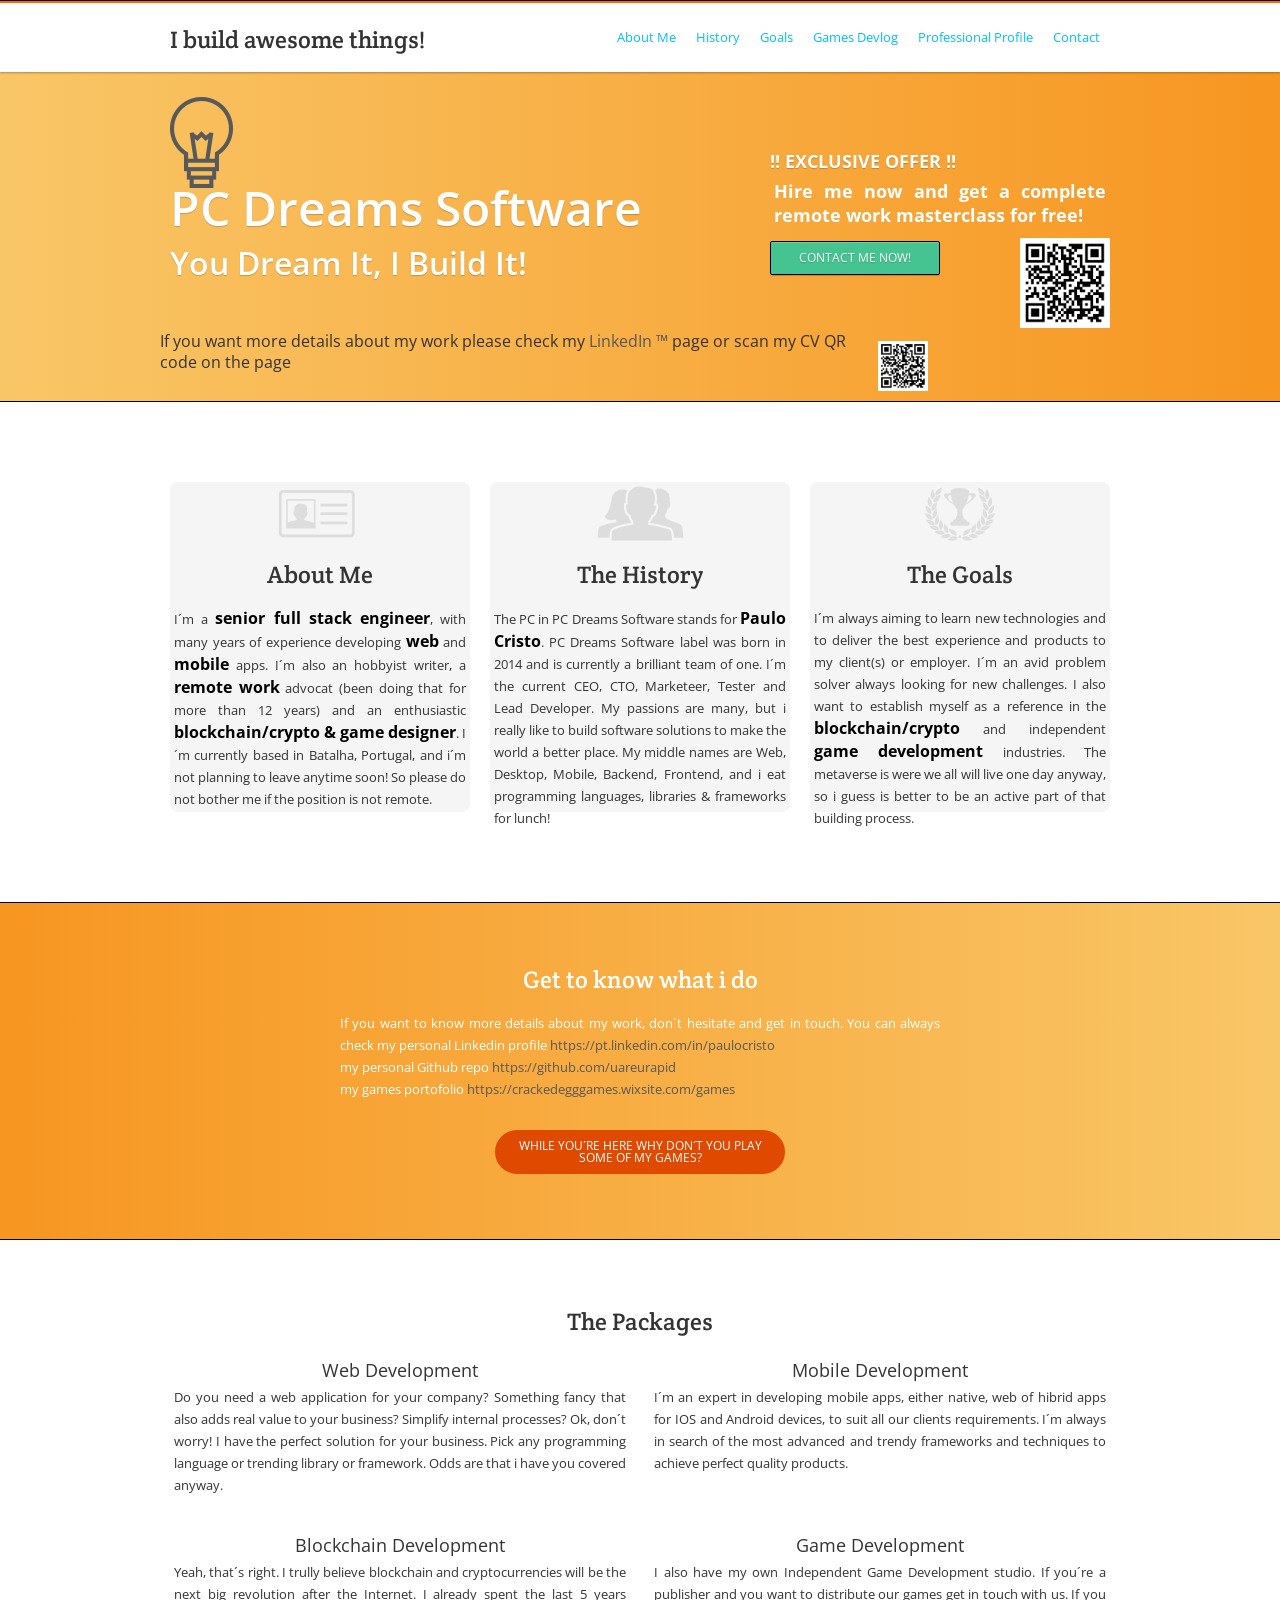
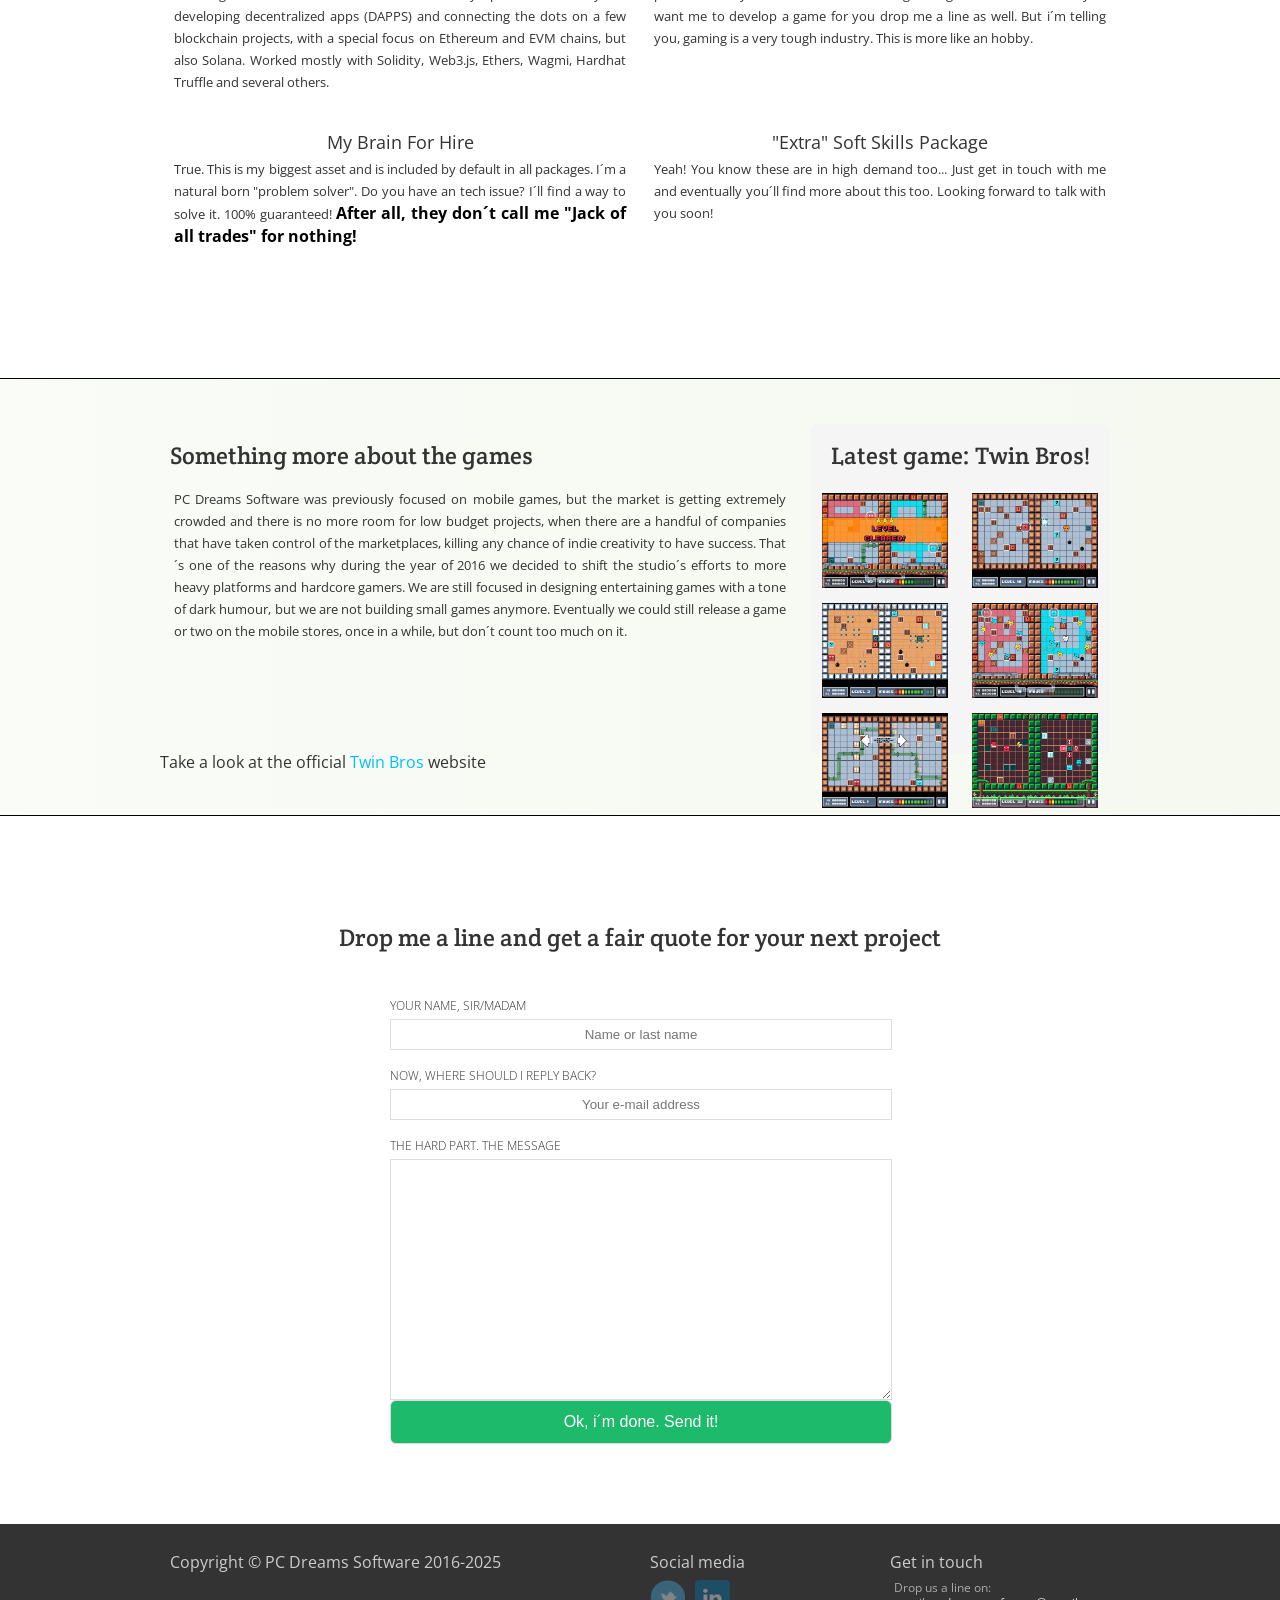
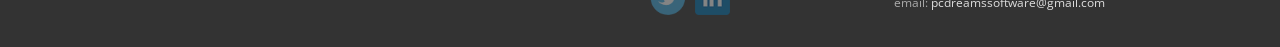
<file: index1.html>
<!-- =============================================== -->
<!-- =                                             = -->
<!-- =                Keyners	                   = -->
<!-- =                                             = -->
<!-- =          https://keyners.com/	               = -->
<!-- =============================================== -->


<!DOCTYPE html>
<!--[if lt IE 7 ]><html class="ie ie6" lang="en"> <![endif]-->
<!--[if IE 7 ]><html class="ie ie7" lang="en"> <![endif]-->
<!--[if IE 8 ]><html class="ie ie8" lang="en"> <![endif]-->
<!--[if (gte IE 9)|!(IE)]><!--><html lang="en"> <!--<![endif]-->
<head>

	<!-- Basic Page Needs
  ================================================== -->
	<meta charset="utf-8">
	<title>PC Dreams Software</title>
	<meta name="description" content="">
	<meta name="author" content=" Made by Keyners">
    <meta http-equiv="X-UA-Compatible" content="IE=9" />


	<!-- Mobile Specific Metas
  ================================================== -->
	<meta name="viewport" content="width=device-width, initial-scale=1, maximum-scale=1">

	<!-- PT Sans -->
	<link href='https://fonts.googleapis.com/css?family=Open+Sans:400italic,400,300,600&subset=latin,latin-ext' rel='stylesheet' type='text/css'>

	<!-- Crete Roung -->
	<link href='https://fonts.googleapis.com/css?family=Crete+Round&subset=latin,latin-ext' rel='stylesheet' type='text/css'>

	<!-- CSS
  ================================================== -->
  	<link rel="stylesheet" href="css/reset.css">
	<link rel="stylesheet" href="css/skeleton.css">
	<link rel="stylesheet" href="css/layout.css">
	<link rel="stylesheet" href="css/base.css">

	<!--[if lt IE 9]>
		<script src="https://html5shim.googlecode.com/svn/trunk/html5.js"></script>
	<![endif]-->

	<script src="https://ajax.googleapis.com/ajax/libs/jquery/1.7.2/jquery.js"></script>
	<script type="text/javascript" src="js/validate.js"></script>
	<script type="text/javascript" src="js/fancybox/jquery.fancybox-1.3.4.pack.js"></script>
	<link rel="stylesheet" type="text/css" href="js/fancybox/jquery.fancybox-1.3.4.css" media="screen" />

	<!--[if lt IE 9]><script type="text/javascript" src="js/excanvas.js"></script><![endif]-->
	<script type="text/javascript" src="js/tagcanvas.min.js"></script>

	<script type="text/javascript">
		$(document).ready(function() {
				$("a[rel=example_group]").fancybox({
				'transitionIn'		: 'none',
				'transitionOut'		: 'none',
				'titlePosition' 	: 'over',
				'titleFormat'		: function(title, currentArray, currentIndex, currentOpts) {
					return '<span id="fancybox-title-over">Image ' + (currentIndex + 1) + ' / ' + currentArray.length + (title.length ? ' &nbsp; ' + title : '') + '</span>';
				}
			});

			/**if( ! $('#myCanvas').tagcanvas({
						textColour : '#ffffff',
						outlineThickness : 1,
						maxSpeed : 0.03,
						depth : 0.75
					})) {
				// TagCanvas failed to load
				$('#myCanvasContainer').hide();
			}*/
			// your other jQuery stuff here...
		});
	</script>

	<!-- initialize the canvas -->
	<script type="text/javascript">
		/*window.onload = function() {
			try {
				// use internal link list, so second argument is ''
				TagCanvas.Start('myCanvas','',{
					extColour: '#ff0000',
					outlineColour: 'transparent',
					reverse: true,
					depth: 0.5,
					maxSpeed: 0.05,
					zoom:0.7,
					shape: 'sphere'
					//noMouse: true,
					//initial:[0.2,0.3]
				});

			} catch(e) {
				// something went wrong, hide the canvas container
				document.getElementById('myCanvasContainer').style.display = 'none';
			}
		};*/
	</script>



</head>
<body>


	<header>			
		<nav>
			<div class='container'>
				<div class='five columns logo'>

					<h3 class="no-padding">I build awesome things!</h3>
				</div>

				<div class='eleven columns'>
					<ul class='mainMenu'>
						<!--<li><a href='index.html' title='Home'>Home</a></li>-->
						<li><a href='#about' title='About me'>About Me</a></li>
						<li><a href='#team' title='The team'>History</a></li>
						<li><a href='#goals' title='Goals'>Goals</a></li>
						<li><a target="_blank" href='https://pcdreamssoftware.tumblr.com' title='Blog'>Games Devlog</a></li>
						<li><a target="_blank" href='https://pt.linkedin.com/in/paulocristo' title='Portfolio'>Professional Profile</a></li>
						<li><a href='#contact' title='Contact'>Contact</a></li>
					</ul>
				</div>
			</div>
		</nav>

		<div class='container'>
			<div class='slogan'>
				<div class='ten columns'>
					<div class="lamp"></div>
					<div class="inner_slogan">
						<h1>PC Dreams Software</h1>
						<h2>You Dream It, I Build It!</h2>
						
					</div>
					
					
				</div>

				<div class="linkedin">
					
					  <span>If you want more details about my work please check my <a href="https://www.linkedin.com/in/paulocristo/">LinkedIn &trade;</a> page or scan my CV QR code on the page</span>


						<img class="my_cv_mobile" alt="CV" src="images/cv.png"/>
					
				</div>



					<div class='six columns'>

						<!--<div class="round_bordered">-->
						<h4 class="important">!! EXCLUSIVE OFFER !!</h4>
						<p><em class="important">Hire me now and get a complete remote work masterclass for free!</em></p>
						<a target="_blank" href='mailto:pcdreamssoftware@gmail.com' class='button medium green'>Contact me now!</a>
							<!--<img src="images/frame.png" alt="Me, myself and I" title="Contact me now!"/>
					   </div>-->
				
					   <a href="https://www.dropbox.com/s/v1c3mevh546g4ll/Paulo_Cristo_CV_ENG.pdf?dl=0"><div class="my_cv"></div></a>

				   </div>
			</div>
		</div>

	</header>


	<div class='clear'></div>
	<div class='clear'></div>


	<div class='container container-second'>

		<div class='one-third column'>
			<img class="icon" src='images/misc/about_us.png'>
			<h3 id="about">About Me</h3>
			<p>I´m a <strong>senior full stack engineer</strong>, with many years of experience developing <strong>web</strong> and <strong>mobile</strong> apps. I´m also an hobbyist writer, a <strong>remote work</strong> advocat (been doing that for more than 12 years)
				and an enthusiastic <strong>blockchain/crypto & game designer</strong>. I´m currently based in Batalha, Portugal, and i´m not planning to leave anytime soon! So please do not bother me if the position is not remote.
			<!--<br/>Email for inquiries: <strong class="important"><a href="mailto:pcdreamssoftware@gmail.com">pcdreamssoftware@gmail.com</a></strong>-->
			</p>
		</div>


		<div class='one-third column'>
			<img class="icon" src='images/misc/team.png'>
			<h3 id="team">The History</h3>
			<p>The PC in PC Dreams Software stands for <strong>Paulo Cristo</strong>. PC Dreams Software label was born in 2014 and is currently a brilliant team of one. I´m the current CEO, CTO, Marketeer, Tester and Lead Developer.
				My passions are many, but i really like to build software solutions to make the world a better place. My middle names are Web, Desktop, Mobile, Backend, Frontend, and i eat programming languages, libraries & frameworks for lunch!
			</p>
		</div>



		<div class='one-third column'>
			<img class="icon" src='images/misc/goals.png'>
			<h3>The Goals</h3>
			<p>I´m always aiming to learn new technologies and to deliver the best experience and products to my client(s) or employer. I´m an avid problem solver always looking for new challenges. 
				I also want to establish myself as a reference in the <strong>blockchain/crypto</strong> and independent <strong>game development</strong> industries. The metaverse is were we all will live one day anyway, so i guess
				 is better to be an active part of that building process.</p>
		</div>
		
	</div>


	<div class='clear'></div>


	<div class='orange'>

		<div class='container'>
			<h3>Get to know what i do</h3>
			<p>If you want to know more details about my work, don´t hesitate and get in touch. You can always check my personal Linkedin profile
			<a target="_blank" href="https://pt.linkedin.com/in/paulocristo">https://pt.linkedin.com/in/paulocristo</a>
				<br/>my personal Github repo <a target="_blank" href="https://github.com/uareurapid">https://github.com/uareurapid</a>
				<br/>my games portofolio <a target="_blank" href="https://crackedegggames.wixsite.com/games">https://crackedegggames.wixsite.com/games</a>
				<!--<br/>or one of my free to download products <a target="_blank" href="https://aemswebsite.herokuapp.com/">https://aemswebsite.herokuapp.com/</a>-->
			</p>
			<a target="_blank" href='https://crackedegggames.wixsite.com/games' class='dalej'>While you´re here why don´t you play some of my games?</a>
			<!--<a target="_blank" href='https://aemswebsite.herokuapp.com/' class='dalej'>Take a closer look at AEMS</a>
			<a target="_blank" href="https://trackme-app.herokuapp.com" class='dalej'>A Node.Js/Angular Location app prototype</a>-->
		</div>

	</div>


	<div class='container focus'>

		<h3>The Packages</h3>


		<div class='eight columns'>
			<h4>Web Development</h4>
			<p>
				Do you need a web application for your company? Something fancy that also adds real value to your business? Simplify internal processes? Ok, don´t worry! I have the perfect solution for your business.
				Pick any programming language or trending library or framework. Odds are that i have you covered anyway. 
			</p>
		</div>

		<div class='eight columns'>
			<h4>Mobile Development</h4>
			<p>
				I´m an expert in developing mobile apps, either native, web of hibrid apps for IOS and Android devices,
				to suit all our clients requirements. I´m always in search of the most advanced and trendy frameworks and techniques to achieve perfect quality products.
			</p>
		</div>


		<div class='clear'></div>

		<div class='eight columns'>
			<h4>Blockchain Development</h4>
			<p>
				Yeah, that´s right. I trully believe blockchain and cryptocurrencies will be the next big revolution after the Internet. I already spent the last 5 years developing decentralized apps (DAPPS) 
				and connecting the dots on a few blockchain projects, with a special focus on Ethereum and EVM chains, but also Solana. Worked mostly with Solidity, Web3.js, Ethers, Wagmi, Hardhat Truffle and several others. 
			</p>
		</div>


		<div class='eight columns'>
			<h4>Game Development</h4>
			<p>
				I also have my own Independent Game Development studio. If you´re a publisher and you want to distribute our games get in touch with us.
				If you want me to develop a game for you drop me a line as well. But i´m telling you, gaming is a very tough industry. This is more like an hobby.
			</p>
		</div>

		<div class='clear'></div>

		<div class='eight columns'>
			<h4>My Brain For Hire</h4>
			<p>True. This is my biggest asset and is included by default in all packages. I´m a natural born "problem solver". Do you have an tech issue? I´ll find a way to solve it. 100% guaranteed!
				<strong>After all, they don´t call me <strong>"Jack of all trades"</strong> for nothing!</strong>
			</p>
		</div>

		<div class='eight columns'>
			<h4>"Extra" Soft Skills Package</h4>
			<p>
				Yeah! You know these are in high demand too... Just get in touch with me and eventually you´ll find more about this too. Looking forward to talk with you soon!
			</p>
		</div>

	</div>

	<!--<div class='clear'></div>
	<div class='clear'></div>


	<div class="center"><h3>Some of our clients</h3></div>

	<div class='gray_center'>

		<div class='container'>

			<!-- examples: https://www.goat1000.com/tagcanvas-examples.php -->
			<!--<div id="myCanvasContainer">
				<canvas width="800" height="200" id="myCanvas">
					<p>Anything in here will be replaced on browsers that support the canvas element</p>
					<ul>
						<li><a href="https://www.google.com" target="_blank"><img src="images/1.png"/></a></li>
						<li><a href="https://www.google.com" target="_blank"><img src="images/2.png"/></a></li>
						<li><a href="https://www.google.com" target="_blank"><img src="images/3.png"/></a></li>
						<li><a href="https://www.google.com" target="_blank"><img src="images/4.png"/></a></li>
						<li><a href="https://www.google.com" target="_blank"><img src="images/5.png"/></a></li>
					</ul>
				</canvas>
			</div>
		</div>

	</div>-->

	<div class='clear'></div>
	<div class='clear'></div>

	<section class='light_green'>
		<div class='container'>
			<div class='two-thirds column'>
				<h3>Something more about the games</h3>
				<p>PC Dreams Software was previously focused on mobile games, but the market is getting extremely crowded and there is no more room for low budget projects, when
					there are a handful of companies that have taken control of the marketplaces, killing any chance of indie creativity to have success. That´s one of the reasons
					 why during the year of 2016 we decided to shift the studio´s efforts to more heavy platforms and hardcore gamers. We are still focused
				in designing entertaining games with a tone of dark humour, but we are not building small games anymore. Eventually we could still release
				a game or two on the mobile stores, once in a while, but don´t count too much on it.</p>
			</div>

			<div class='one-third column gallery'>
				<h3>Latest game: Twin Bros!</h3>
				<a rel="example_group" href='images/photos/twins/1.jpg'><img src='images/photos/twins/1.jpg'></a>
				<a rel="example_group" href='images/photos/twins/2.jpg'><img src='images/photos/twins/2.jpg'></a>
				<a rel="example_group" href='images/photos/twins/3.jpg'><img src='images/photos/twins/3.jpg'></a>
				<a rel="example_group" href='images/photos/twins/4.jpg'><img src='images/photos/twins/4.jpg'></a>
				<a rel="example_group" href='images/photos/twins/5.jpg'><img src='images/photos/twins/5.jpg'></a>
				<a rel="example_group" href='images/photos/twins/6.jpg'><img src='images/photos/twins/6.jpg'></a>

			</div>

			Take a look at the official <a class="normal-link" href="https://pcdreamsapps.wixsite.com/twinbros">Twin Bros</a> website

			<!--<div class='one-third column gallery'>
				<h3>On Hold game: Bubble Raiders!</h3>
				<a rel="example_group" href='images/photos/pic00.png'><img src='images/photos/pic00.png'></a>
				<a rel="example_group" href='images/photos/pic02.png'><img src='images/photos/pic02.png'></a>
				<a rel="example_group" href='images/photos/pic06.png'><img src='images/photos/pic06.png'></a>
				<a rel="example_group" href='images/photos/pic07.png'><img src='images/photos/pic07.png'></a>

			</div>-->
			 <!--Take a look at the official <a class="normal-link" href="https://pcristo.dev/bubbleraiders/">Bubble Raiders</a> website-->
		</div>
	</section>


	<div class='clear'></div>


	<div class='container'>
		<div class='sixteen columns form'>
			<h3 id="contact">Drop me a line and get a fair quote for your next project</h3>
			<!--<p>Go ahead, write something. Send it, wait untill we response.</p>-->
			<form action="https://formspree.io/pcdreamssoftware@gmail.com" method="POST">
				<label>Your name, sir/madam</label>
				<input type='text' name='name' placeholder='Name or last name'>
				<label>Now, where should i reply back?</label>
				<input type='email' name='email' placeholder='Your e-mail address'>
				<label>The hard part. The Message</label>
				<textarea cols='50' rows='15' name='message'></textarea>
				<input type='submit' value='Ok, i´m done. Send it!'>
			</form>
		</div>
	</div>


	<div class='clear'></div>


	<footer>
		<div class='container'>
			
			<div class='eight columns'>
				<h5>Copyright &copy; PC Dreams Software 2016-2025</h5>
				<p></p>
			</div>

			<div class='four columns social'>
				<h5>Social media</h5>
				<!--<a href='#'><img src='images/social/dribbble.png'></a>-->
				<!--<a target="blank" href='https://facebook.com/pcdreamssoftware'><img src='images/social/facebook.png'></a>-->
				<a target="blank" href='https://twitter.com/crackedegggames'><img src='images/social/twitter.png'></a>
				<a target="blank" href='https://pt.linkedin.com/in/paulocristo'><img src='images/social/linkedin.png'></a>
				<!--<a href='#'><img src='images/social/forrst.png'></a>-->
			</div>

			<div class='four columns'>
				<h5>Get in touch</h5>
				<!--<p>You can call us at:<br>
					t: (+351) 93 xxxxxx CALL - NOW</p>-->
				<p>Drop us a line on:
					<br/>email: <a href='mailto:pcdreamssoftware@gmail.com'>pcdreamssoftware@gmail.com</a></p>
			</div>


		<a id='top' href='#'>&uarr;</a>	
		</div>
	</footer>
	<script type="text/javascript">	
		var form = $('form');
	
		$(document).ready(function(){
		    form.validate({
		    	ignore: "",
	            rules: {
	            	'message': {
	                    required: true,	                 
	                },
	            	'name': {
	                    required: true,	                 
	                },
	                'mail': {
	                    required: true,
	                    email: true
	                }			                
	            },
	            errorPlacement: function(error, element){}

		    });
		  });     
	</script>



	<script type="text/javascript">
		var toper = $('a#top');


		$(window).scroll(function(){
            if ($(this).scrollTop() > 100) {
                toper.fadeIn( 200 );
            } else {
                toper.fadeOut( 200 );
            }
        });

         toper.click(function(){
        	$('html, body').animate({scrollTop:0}, 500);	        	
        	return false;
    	}); 
	</script>



</body>
</html>
</file>
<file: css/skeleton.css>
/*
* Skeleton V1.2
* Copyright 2011, Dave Gamache
* www.getskeleton.com
* Free to use under the MIT license.
* https://www.opensource.org/licenses/mit-license.php
* 6/20/2012
*/


/* Table of Contents
==================================================
    #Base 960 Grid
    #Tablet (Portrait)
    #Mobile (Portrait)
    #Mobile (Landscape)
    #Clearing */



/* #Base 960 Grid
================================================== */

    .container                                  { position: relative; width: 960px; margin: 0 auto; padding: 0; }
    .container .column,
    .container .columns                         { float: left; display: inline; margin-left: 10px; margin-right: 10px; }
    .row                                        { margin-bottom: 20px; }

    /* Nested Column Classes */
    .column.alpha, .columns.alpha               { margin-left: 0; }
    .column.omega, .columns.omega               { margin-right: 0; }

    /* Base Grid */
    .container .one.column,
    .container .one.columns                     { width: 40px;  }
    .container .two.columns                     { width: 100px; }
    .container .three.columns                   { width: 160px; }
    .container .four.columns                    { width: 220px; }
    .container .five.columns                    { width: 280px; }
    .container .six.columns                     { width: 340px; }
    .container .seven.columns                   { width: 400px; }
    .container .eight.columns                   { width: 460px; }
    .container .nine.columns                    { width: 520px; }
    .container .ten.columns                     { width: 580px; }
    .container .eleven.columns                  { width: 640px; }
    .container .twelve.columns                  { width: 700px; }
    .container .thirteen.columns                { width: 760px; }
    .container .fourteen.columns                { width: 820px; }
    .container .fifteen.columns                 { width: 880px; }
    .container .sixteen.columns                 { width: 940px; }

    .container .one-third.column                { width: 300px; }
    .container .two-thirds.column               { width: 620px; }

    /* Offsets */
    .container .offset-by-one                   { padding-left: 60px;  }
    .container .offset-by-two                   { padding-left: 120px; }
    .container .offset-by-three                 { padding-left: 180px; }
    .container .offset-by-four                  { padding-left: 240px; }
    .container .offset-by-five                  { padding-left: 300px; }
    .container .offset-by-six                   { padding-left: 360px; }
    .container .offset-by-seven                 { padding-left: 420px; }
    .container .offset-by-eight                 { padding-left: 480px; }
    .container .offset-by-nine                  { padding-left: 540px; }
    .container .offset-by-ten                   { padding-left: 600px; }
    .container .offset-by-eleven                { padding-left: 660px; }
    .container .offset-by-twelve                { padding-left: 720px; }
    .container .offset-by-thirteen              { padding-left: 780px; }
    .container .offset-by-fourteen              { padding-left: 840px; }
    .container .offset-by-fifteen               { padding-left: 900px; }



/* #Tablet (Portrait)
================================================== */

    /* Note: Design for a width of 768px */

    @media only screen and (min-width: 768px) and (max-width: 959px) {
        .container                                  { width: 768px; }
        .container .column,
        .container .columns                         { margin-left: 10px; margin-right: 10px;  }
        .column.alpha, .columns.alpha               { margin-left: 0; margin-right: 10px; }
        .column.omega, .columns.omega               { margin-right: 0; margin-left: 10px; }
        .alpha.omega                                { margin-left: 0; margin-right: 0; }

        .container .one.column,
        .container .one.columns                     { width: 28px; }
        .container .two.columns                     { width: 76px; }
        .container .three.columns                   { width: 124px; }
        .container .four.columns                    { width: 172px; }
        .container .five.columns                    { width: 220px; }
        .container .six.columns                     { width: 268px; }
        .container .seven.columns                   { width: 316px; }
        .container .eight.columns                   { width: 364px; }
        .container .nine.columns                    { width: 412px; }
        .container .ten.columns                     { width: 460px; }
        .container .eleven.columns                  { width: 508px; }
        .container .twelve.columns                  { width: 556px; }
        .container .thirteen.columns                { width: 604px; }
        .container .fourteen.columns                { width: 652px; }
        .container .fifteen.columns                 { width: 700px; }
        .container .sixteen.columns                 { width: 748px; }

        .container .one-third.column                { width: 236px; }
        .container .two-thirds.column               { width: 492px; }

        /* Offsets */
        .container .offset-by-one                   { padding-left: 48px; }
        .container .offset-by-two                   { padding-left: 96px; }
        .container .offset-by-three                 { padding-left: 144px; }
        .container .offset-by-four                  { padding-left: 192px; }
        .container .offset-by-five                  { padding-left: 240px; }
        .container .offset-by-six                   { padding-left: 288px; }
        .container .offset-by-seven                 { padding-left: 336px; }
        .container .offset-by-eight                 { padding-left: 384px; }
        .container .offset-by-nine                  { padding-left: 432px; }
        .container .offset-by-ten                   { padding-left: 480px; }
        .container .offset-by-eleven                { padding-left: 528px; }
        .container .offset-by-twelve                { padding-left: 576px; }
        .container .offset-by-thirteen              { padding-left: 624px; }
        .container .offset-by-fourteen              { padding-left: 672px; }
        .container .offset-by-fifteen               { padding-left: 720px; }
    }


/*  #Mobile (Portrait)
================================================== */

    /* Note: Design for a width of 320px */

    @media only screen and (max-width: 767px) {
        .container { width: 300px; }
        .container .columns,
        .container .column { margin: 0; }

        .container .one.column,
        .container .one.columns,
        .container .two.columns,
        .container .three.columns,
        .container .four.columns,
        .container .five.columns,
        .container .six.columns,
        .container .seven.columns,
        .container .eight.columns,
        .container .nine.columns,
        .container .ten.columns,
        .container .eleven.columns,
        .container .twelve.columns,
        .container .thirteen.columns,
        .container .fourteen.columns,
        .container .fifteen.columns,
        .container .sixteen.columns,
        .container .one-third.column,
        .container .two-thirds.column  { width: 300px; }

        /* Offsets */
        .container .offset-by-one,
        .container .offset-by-two,
        .container .offset-by-three,
        .container .offset-by-four,
        .container .offset-by-five,
        .container .offset-by-six,
        .container .offset-by-seven,
        .container .offset-by-eight,
        .container .offset-by-nine,
        .container .offset-by-ten,
        .container .offset-by-eleven,
        .container .offset-by-twelve,
        .container .offset-by-thirteen,
        .container .offset-by-fourteen,
        .container .offset-by-fifteen { padding-left: 0; }

    }


/* #Mobile (Landscape)
================================================== */

    /* Note: Design for a width of 480px */

    @media only screen and (min-width: 480px) and (max-width: 767px) {
        .container { width: 420px; }
        .container .columns,
        .container .column { margin: 0; }

        .container .one.column,
        .container .one.columns,
        .container .two.columns,
        .container .three.columns,
        .container .four.columns,
        .container .five.columns,
        .container .six.columns,
        .container .seven.columns,
        .container .eight.columns,
        .container .nine.columns,
        .container .ten.columns,
        .container .eleven.columns,
        .container .twelve.columns,
        .container .thirteen.columns,
        .container .fourteen.columns,
        .container .fifteen.columns,
        .container .sixteen.columns,
        .container .one-third.column,
        .container .two-thirds.column { width: 420px; }
    }


/* #Clearing
================================================== */

    /* Self Clearing Goodness */
    .container:after { content: "\0020"; display: block; height: 0; clear: both; visibility: hidden; }

    /* Use clearfix class on parent to clear nested columns,
    or wrap each row of columns in a <div class="row"> */
    .clearfix:before,
    .clearfix:after,
    .row:before,
    .row:after {
      content: '\0020';
      display: block;
      overflow: hidden;
      visibility: hidden;
      width: 0;
      height: 0; }
    .row:after,
    .clearfix:after {
      clear: both; }
    .row,
    .clearfix {
      zoom: 1; }

    /* You can also use a <br class="clear" /> to clear columns */
    .clear {
      clear: both;
      display: block;
      overflow: hidden;
      visibility: hidden;
      width: 0;
      height: 0;
    }

    .container p{
        text-align: left;
    }

    .gray_center .container h3 {
        text-align: center;
    }
</file>
<file: css/layout.css>
/*
* Skeleton V1.2
* Copyright 2011, Dave Gamache
* www.getskeleton.com
* Free to use under the MIT license.
* https://www.opensource.org/licenses/mit-license.php
* 6/20/2012
*/

/* Table of Content
==================================================
	#Site Styles
	#Page Styles
	#Media Queries
	#Font-Face */

/* #Site Styles
================================================== */

/* #Page Styles
================================================== */

/* #Media Queries
================================================== */

	/* Smaller than standard 960 (devices and browsers) */
	@media only screen and (max-width: 959px) {}

	/* Tablet Portrait size to standard 960 (devices and browsers) */
	@media only screen and (min-width: 768px) and (max-width: 959px) {}

	/* All Mobile Sizes (devices and browser) */
	@media only screen and (max-width: 767px) {}

	/* Mobile Landscape Size to Tablet Portrait (devices and browsers) */
	@media only screen and (min-width: 480px) and (max-width: 767px) {}

	/* Mobile Portrait Size to Mobile Landscape Size (devices and browsers) */
	@media only screen and (max-width: 479px) {}


/* #Font-Face
================================================== */
/* 	This is the proper syntax for an @font-face file
		Just create a "fonts" folder at the root,
		copy your FontName into code below and remove
		comment brackets */

/*	@font-face {
	    font-family: 'FontName';
	    src: url('../fonts/FontName.eot');
	    src: url('../fonts/FontName.eot?iefix') format('eot'),
	         url('../fonts/FontName.woff') format('woff'),
	         url('../fonts/FontName.ttf') format('truetype'),
	         url('../fonts/FontName.svg#webfontZam02nTh') format('svg');
	    font-weight: normal;
	    font-style: normal; }
*/
</file>
<file: css/base.css>
/* =========================== */
/* ==                       == */
/* ==        KEYNERS        == */
/* ==                       == */
/* ==  https://keyners.com/  == */
/* =========================== */




body {margin:0; padding: 0; font-family: "Roboto", "Open Sans", Arial, sans-serif;}
body {background: #fff; color: #333;}



/*
* Paragraf
*/
p {font-size: 80%; font-weight: 400; color: #333; line-height: 22px;}



/*
* Link
*/
a, a:visited {text-decoration: none; color: #585858;}



/*
* Headings
*/
h1 {font-size: 1.8em; line-height: 1.23em;}
h2 {font-size: 22px;}
h3 {font-size: 24px; font-family: 'Crete Round', Georgia, serif; font-weight: 400; padding: 20px 0;}
h4 {font-size: 18px;}
h5 {font-size: 16px; padding-bottom: 10px;}
h6 {font-size: 14px; padding-bottom: 10px; font-weight: bold;}

h5 b {font-weight: bold;}


/*
* Lista NIE uporzadkowana UL
*/
ul {font-size: 14px; margin: 7px 0; padding-left: 10px;}
ul li {margin-bottom: 5px;}


/*
* divs random
*/
.container .clear, body .clear {width: 100%; float: left; clear: both; margin: 20px 0;}
.one-third {text-align: center;}



/*
* Header 
*/
header {width: 100%; height: 400px; float: left; clear: both; margin: 0; padding: 0;

	border-bottom: 1px solid black;
	border-top: 1px solid black;
	/* Permalink - use to edit and share this gradient: https://colorzilla.com/gradient-editor/#f9c667+0,f79621+100;Orange+3D+%234 */
	background: #f9c667; /* Old browsers */
	background: -moz-linear-gradient(left, #f9c667 0%, #f79621 100%); /* FF3.6-15 */
	background: -webkit-linear-gradient(left, #f9c667 0%,#f79621 100%); /* Chrome10-25,Safari5.1-6 */
	background: linear-gradient(to right, #f9c667 0%,#f79621 100%); /* W3C, IE10+, FF16+, Chrome26+, Opera12+, Safari7+ */

	/*background: url(../images/misc/banner.jpg) repeat-x left -1px fixed; */

	position: relative; z-index: 1;

}
header nav {width: 100%; float: left; margin: 0; padding: 25px 0 20px; background: #fff; border-top: 2px solid #FF6A00; position: relative; z-index: 1;
	box-shadow: 0 1px 2px 0 rgba(0,0,0,.3);
	-moz-box-shadow: 0 1px 2px 0 rgba(0,0,0,.3);
	-webkit-box-shadow: 0 1px 2px 0 rgba(0,0,0,.3);
}
header .slogan {float:left;padding: 80px 0;}
header .slogan a.green {margin: 13px 0; padding: 10px 28px;}
header p {color: #fff;}
header h1, header h2, header h4 {width: 100%; float: left; clear: both;  text-align: left; color: #fff; text-shadow: 0 1px 1px rgba(0,0,0,.2); font-weight: 600;}
header h1 {font-size: 3em; margin-bottom: 10px;}
header h2 {font-size: 2em;}
header h4 {font-weight: normal; margin-bottom: 10px;}




/*
* Logo
*/
.logo a {color: deepskyblue; text-decoration: none; line-height: 20px;}
.logo a:hover {color: #FF6A00;}




/*
* Menu
*/
ul.mainMenu {margin: 0; padding: 0; float: right;}
ul.mainMenu li {display: inline; float: left; margin: 2px 10px;}
ul.mainMenu li a {font-size: 13px; color: deepskyblue; text-decoration: none;}
ul.mainMenu li a:hover {color: #FF6A00;
	-webkit-transition: color .12s ease-in-out;
    -moz-transition: color .12s ease-in-out;
    -ms-transition: color .12s ease-in-out;
    -o-transition: color .12s ease-in-out;
    transition: color .12s ease-in-out;
}







/*
* Orange
*/
.orange {width: 100%; float: left;
	border-bottom: 1px solid black;
	border-top: 1px solid black;
	clear: both;


	background: #f9c667; /* Old browsers */
	background: -moz-linear-gradient(right, #f9c667 0%, #f79621 100%); /* FF3.6-15 */
	background: -webkit-linear-gradient(right, #f9c667 0%,#f79621 100%); /* Chrome10-25,Safari5.1-6 */
	background: linear-gradient(to left, #f9c667 0%,#f79621 100%); /* W3C, IE10+, FF16+, Chrome26+, Opera12+, Safari7+ */


	/*background: #ff6a00;*/


	margin: 50px 0; padding: 45px 0; color: #fff; text-align: center; position: relative;z-index: 1;}
.orange h2 {width: 100%; margin: 20px 0 50px; text-align: center; text-shadow: none;}
.orange p {width: 600px; margin: 0 auto 30px; color: #fff; text-align: center;}
.orange a.dalej {display: block; width: 250px; background: #df4a00; color: #fff; margin: 0 auto 20px; padding: 10px 20px; font-size: 12px; text-transform: uppercase;
	border-radius: 30px;
	-moz-border-radius: 30px;
	-webkit-border-radius: 30px;
}
.orange a.dalej:hover {background: #fff; color: #ff6a00;}


/*
* Gray
*/
.gray {width: 100%; float: left; clear: both; background: #f6f6f6; margin: 50px 0; padding: 45px 0; position:relative; z-index:1;}


.gray_center {width: 100%; clear: both; background: #f6f6f6; margin: 5px 0; padding: 5px 0; position:relative; z-index:1;}

.light_green {width: 100%; float: left; clear: both;
	border-bottom: 1px solid black;
	border-top: 1px solid black;

	background: #f9fcf7; /* Old browsers */
	background: -moz-linear-gradient(left, #f9fcf7 0%, #f5f9f0 100%); /* FF3.6-15 */
	background: -webkit-linear-gradient(left, #f9fcf7 0%,#f5f9f0 100%); /* Chrome10-25,Safari5.1-6 */
	background: linear-gradient(to right, #f9fcf7 0%,#f5f9f0 100%); /* W3C, IE10+, FF16+, Chrome26+, Opera12+, Safari7+ */
   margin: 50px 0; padding: 45px 0; position:relative; z-index:1;}
/*
* Form, input, label, textarea
*/
.form h3, .form p {text-align: center;}
form {width: 500px; margin: 30px auto; text-align: left;}
input, label, textarea {width: 500px; float: left; margin: 0; padding: 0;}
label {font-size: 12px; text-transform: uppercase; font-weight: 300; margin-bottom: 7px;}
input {margin-bottom: 20px; padding: 7px 0; text-align: center;}
input, textarea {border: 1px solid #ddd; outline: none;}
input:focus, textarea:focus {border-color: #b6b6b6;}
textarea {width: 480px; padding: 7px 10px;}
input.error, textarea.error {border-color: #cc4847;}

input[type='submit'] {
	border-radius: 6px;
	-webkit-border-radius: 6px;
	-moz-border-radius: 6px;
}

input[type='submit'] {
	width: 502px; padding: 12px 0;
	font-size: 16px;
	background: #1EBA6B;
	color: #fff ;
	cursor: pointer;
	}
input[type='submit']:hover {
	background: #ff6a00;
	color: #fff;
}



/*
* Focus
*/
.focus h3 {margin-bottom: 15px;}
.focus h4, .focus h3 {float: left; width: 100%; text-align: center; margin-bottom: 7px;}
.focus p {text-align: center;}



/*
* Gallery
*/
.gallery a {width: 140px; height: 100px; overflow: hidden; float: left; margin: 5px; }
.gallery a img {height: 95px;}




/*
* a#Top
*/
a#top {display: none; width: 7px; height: 17px; padding: 5px; position: fixed; bottom: 50px; right: 60px; z-index: 9; color: #fff; background: #ff6a00; font-size: 14px; font-weight: 300;}






/*
* BUTTONS
*/
.button {float: left; color: #fff; text-transform: uppercase; text-shadow: 0 1px 1px rgba(0,0,0,.2);
	border-radius: 2px;
	-moz-border-radius: 2px;
	-webkit-border-radius: 2px;

	-webkit-transition: background .12s ease-in-out;
    -moz-transition: background .12s ease-in-out;
    -ms-transition: background .12s ease-in-out;
    -o-transition: background .12s ease-in-out;
    transition: background .12s ease-in-out;
}


.medium {font-size: 12px; margin: 5px 0; padding: 9px 14px 8px;}



a.green {background: #45C491; color: #fff;
	border: 1px solid black;
	box-shadow: 0 1px 1px 0 rgba(0,0,0,.2), 0 1px 0 0 rgba(255,255,255,.2) inset;
	-moz-box-shadow: 0 1px 1px 0 rgba(0,0,0,.2), 0 1px 0 0 rgba(255,255,255,.2) inset;
	-webkit-box-shadow: 0 1px 1px 0 rgba(0,0,0,.2), 0 1px 0 0 rgba(255,255,255,.2) inset;
}
a.green:hover {background: #36ae7e; border: 1px solid white}



/*
* Footer
*/
footer {width: 100%; float: left; margin: 20px 0 0; padding: 30px 0; background: #333;}
footer h5 {color: #ccc;}
footer p {color: #aaa; line-height: 15px; font-size: 12px; margin-bottom: 7px;}
footer a {color: #ddd;}
footer a:hover {color: #ff6a00;}

footer .social a {float: left; margin-right: 10px;}
footer .social a img {width: 35px; opacity: 0.4;}
footer .social a:hover img {opacity: 1;}






/* -------------------
*  RESPOSIVE ELEMENTS
*  ------------------- */
@media only screen and (max-width: 767px) and (min-width: 480px) {

	header h2 {display: none;}
	header .slogan {padding-top: 40px;}

	nav .container .logo {margin-bottom: 20px; text-align: center;}

	.orange p {width: 400px;}

	form, label, input  {width: 400px;}
	input[type="submit"] {width: 402px;}
	textarea {width: 380px;}

	.container .one-third.column, .container .eight.columns, .container .four.columns {margin-bottom: 40px;}
}



@media only screen and (max-width: 767px) {

	header {height: 310px;}
	header h2, header .six.columns {display: none;}
	header .slogan {padding: 30px 0;}


	nav .container .logo {margin-bottom: 20px; text-align: center;}

	.orange p {width: 200px;}



	form, label, input  {width: 300px;}
	input[type="submit"] {width: 302px;}
	textarea {width: 280px;}

	.container .one-third.column, .container .eight.columns, .container .four.columns {margin-bottom: 40px;}


}

.slogan img {
	margin-top: 10px;
}


.eight.columns p{
	text-align: justify;
}

a.normal-link {
	color: deepskyblue;
}

h3.no-padding {
	padding: 0;
}

.round_bordered {
	padding: 5px;
	border: 1px solid #ffffff;
	border-radius: 2px;
	-moz-border-radius: 2px;
	-webkit-border-radius: 2px;
}

.center {
	text-align: center;
}

.my_cv {
	background-image: url('../images/cv.png');
	background-repeat: no-repeat;
	background-size: contain;
	width: 90px;
	height: 90px;
	float: right;
	margin-top: 10px;
}
.lamp {
	background-image: url('../images/misc/lamp.png');
	background-repeat: no-repeat;
	background-size: contain;
	width: 63px;
	height: 91px;
	position: absolute;
    top: 6rem;
    z-index: -1;
	
}

.my_cv_mobile {
	width: 50px;
	height: 50px;
}


.linkedin {
	position: absolute;
	top: 330px;
	line-height: 1.3rem;
	margin-bottom: 20px;
	width: 80%;
	margin: 0;
	display: flex;
}

@media only screen and (max-width: 800px) {
	.lamp {
		top: 7.5rem
	}

	.my_cv {
		position: absolute;
		top:10rem;
		right:2rem;
	}

	.linkedin {
		padding-bottom: 3rem;
	}
}


.inner_slogan {
	width: 100%;
	margin-top: 1.6rem;
}

.important {
	font-size: 18px;
	font-weight: bold;
}

.container .one-third.column {
	border-radius: 8px;
	background-color: whitesmoke;
	min-height: 300px;
	height: 330px;
}

.container p {
	padding-left: 4px;
	padding-right: 4px;
	text-align: justify;
}

strong {
	font-weight: bold;
	color:#000;
	font-size: 16px;
}

.container .container-second {
	margin-top: 35rem;
}

.icon{
	margin-top: 4px;
}
</file>
